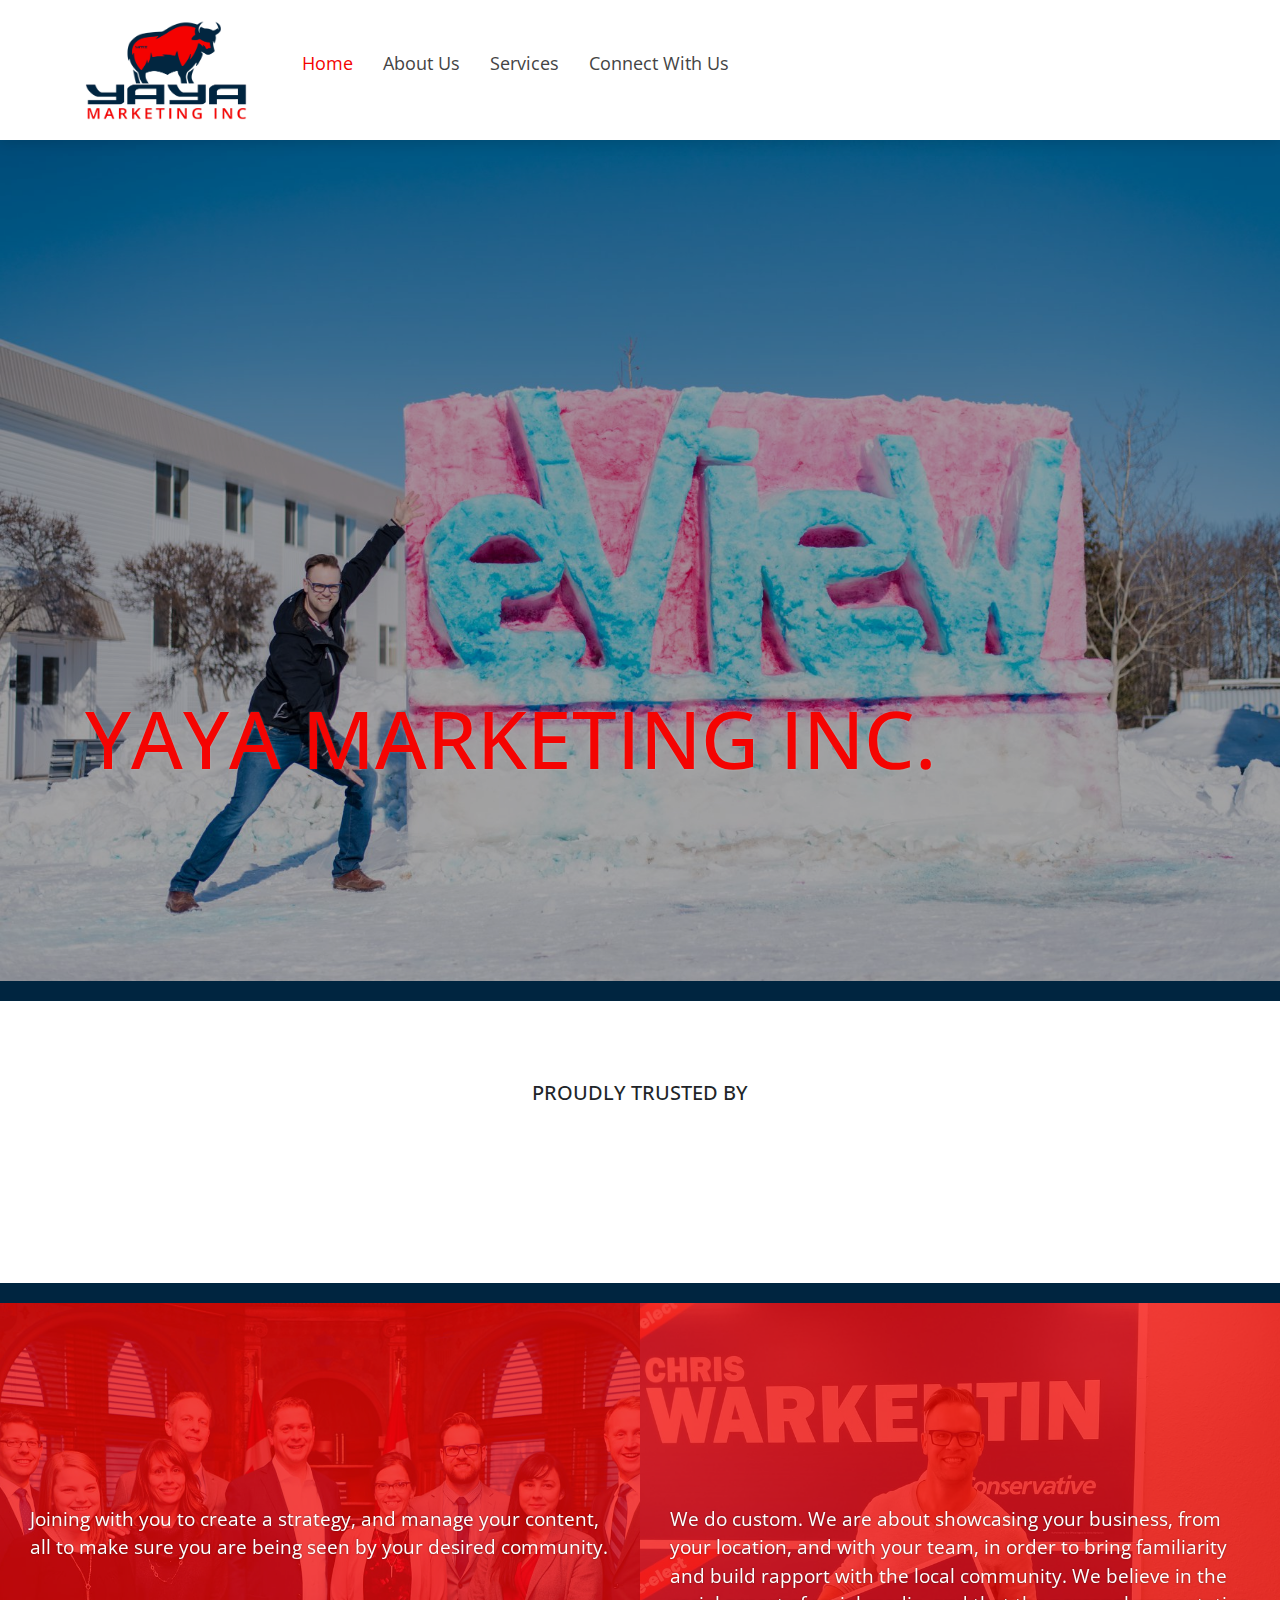
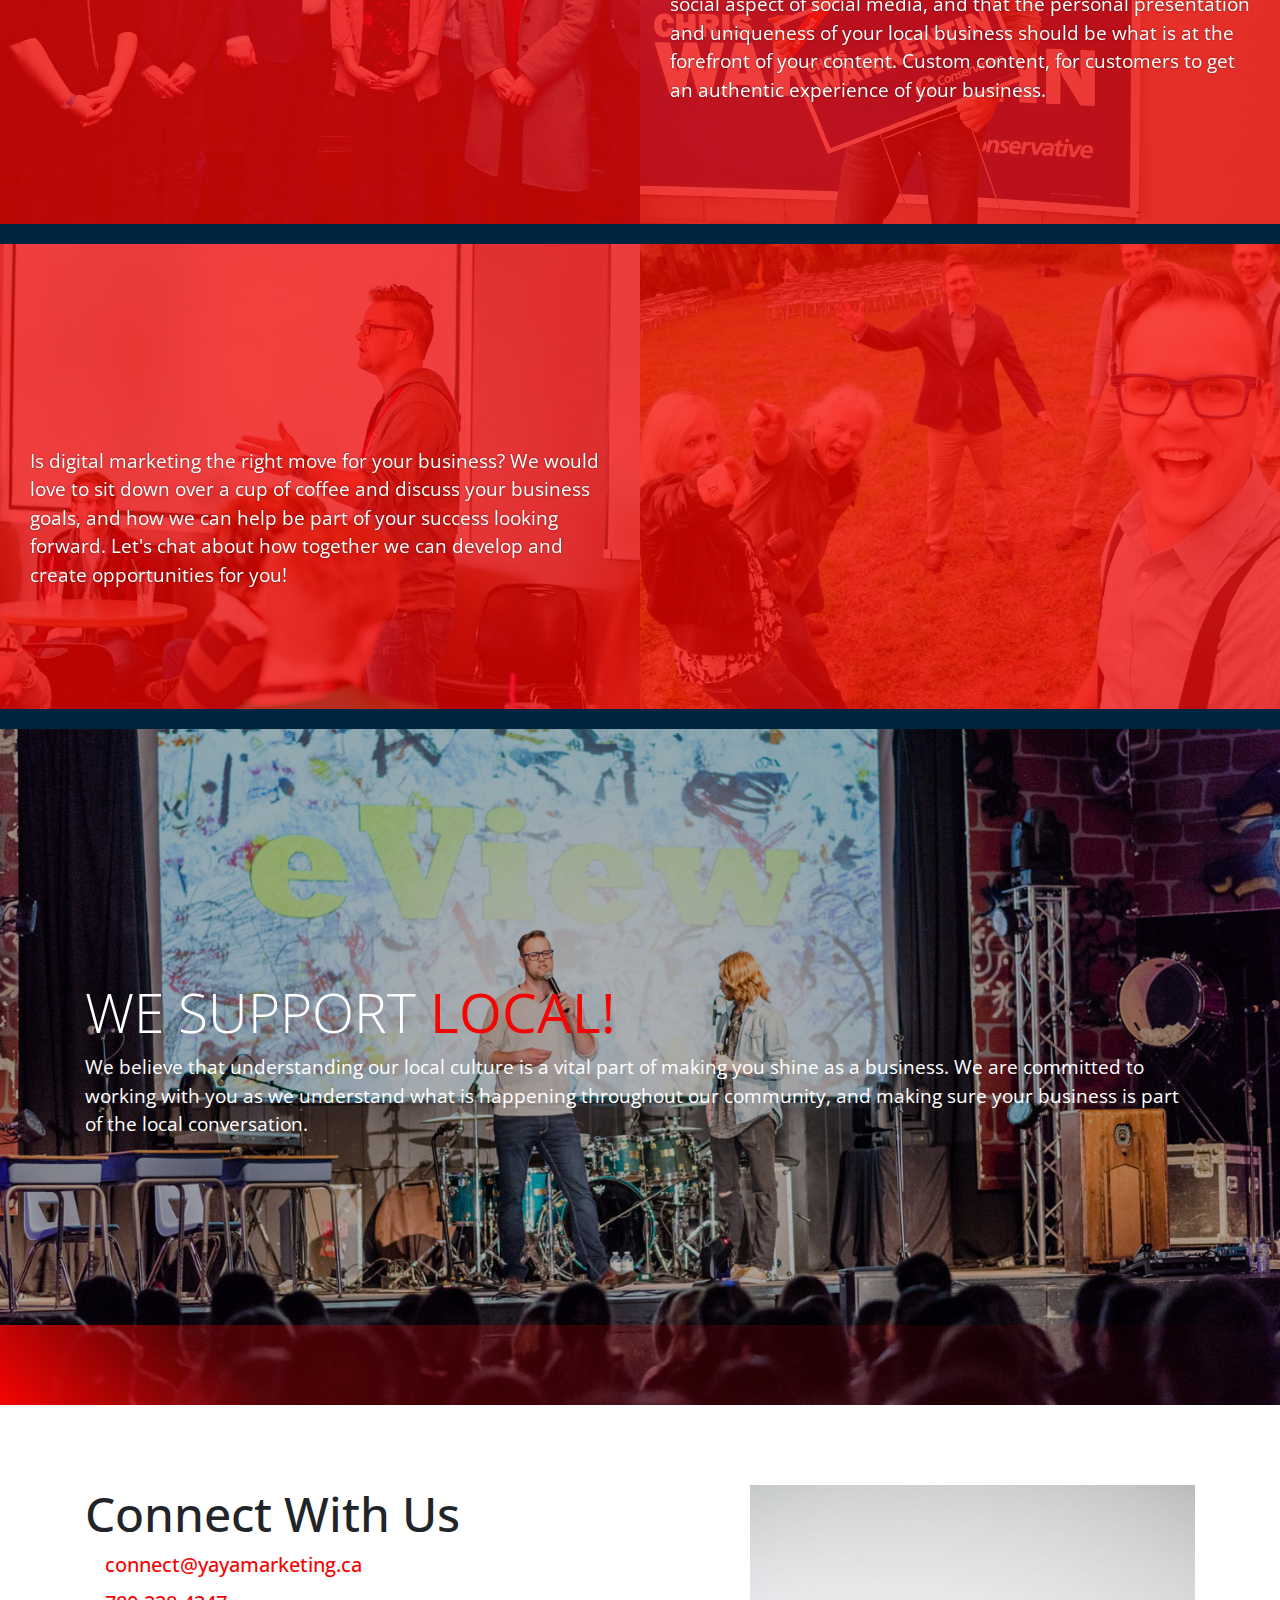
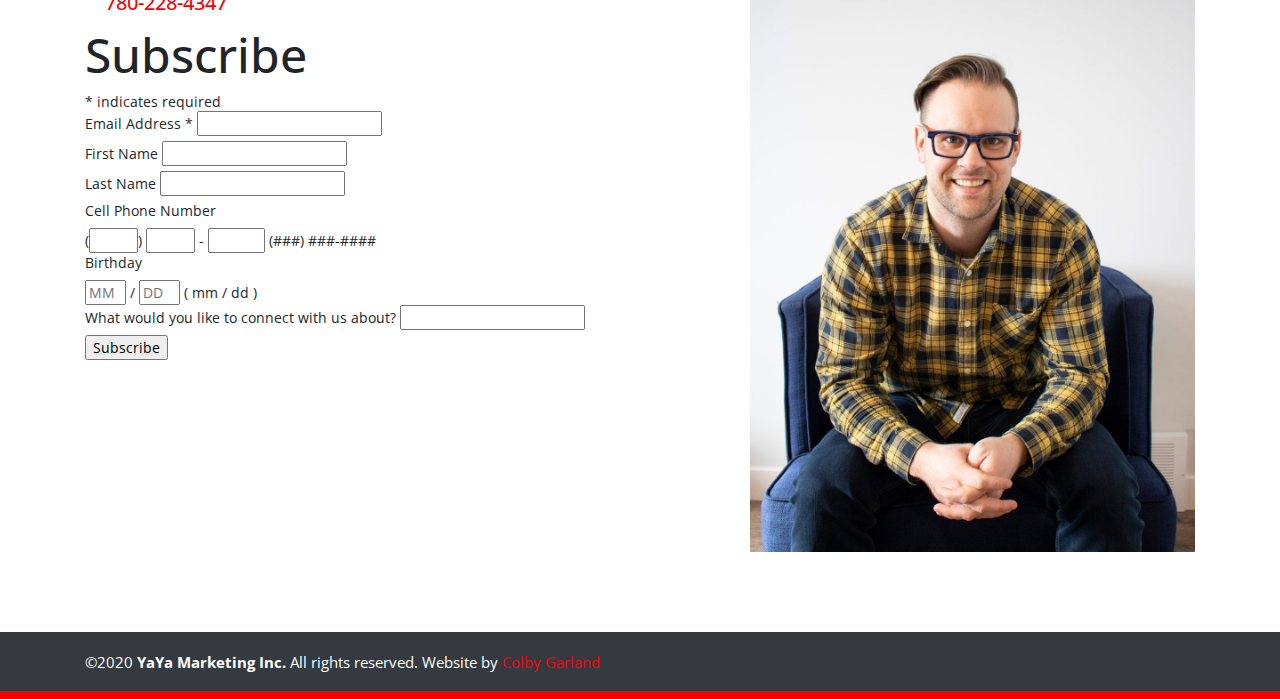
<file: index.html>
<!doctype html>

<head>

    <meta charset="utf-8">
    <meta http-equiv="X-UA-Compatible" content="IE=edge">
    <meta name="viewport" content="width=device-width, initial-scale=1">
    <meta property="og:image" content="https://yayamarketing.ca/img/social-share.jpg" />
    <title>Yaya Marketing Inc. | Grande Prairie, AB</title>

    <meta name="Description" content="Joining with you to create a strategy, and manage your content, all to make sure you are being seen by your desired community.">

    <link href="css/main.css" rel="stylesheet">
    <link href="https://fonts.googleapis.com/css2?family=Open+Sans:wght@400;600;700&display=swap" rel="stylesheet">
    <link rel="stylesheet" href="https://maxcdn.icons8.com/fonts/line-awesome/1.1/css/line-awesome-font-awesome.min.css">

    <link rel="apple-touch-icon" sizes="180x180" href="/apple-touch-icon.png">
    <link rel="icon" type="image/png" sizes="32x32" href="/favicon-32x32.png">
    <link rel="icon" type="image/png" sizes="16x16" href="/favicon-16x16.png">
    <link rel="manifest" href="/site.webmanifest">
    <link rel="mask-icon" href="/safari-pinned-tab.svg" color="#f40402">
    <meta name="msapplication-TileColor" content="#f40402">
    <meta name="theme-color" content="#f40402">

    <!-- Global site tag (gtag.js) - Google Analytics -->
    <script async src="https://www.googletagmanager.com/gtag/js?id=UA-154362251-1"></script>
    <script>
        window.dataLayer = window.dataLayer || [];
        function gtag(){dataLayer.push(arguments);}
        gtag('js', new Date());

        gtag('config', 'UA-154362251-1');
    </script>

    <!-- Facebook Pixel Code -->
    <script>
        !function(f,b,e,v,n,t,s)
        {if(f.fbq)return;n=f.fbq=function(){n.callMethod?
            n.callMethod.apply(n,arguments):n.queue.push(arguments)};
            if(!f._fbq)f._fbq=n;n.push=n;n.loaded=!0;n.version='2.0';
            n.queue=[];t=b.createElement(e);t.async=!0;
            t.src=v;s=b.getElementsByTagName(e)[0];
            s.parentNode.insertBefore(t,s)}(window,document,'script',
            'https://connect.facebook.net/en_US/fbevents.js');
        fbq('init', '671011780136982');
        fbq('track', 'PageView');
    </script>
    <noscript>
        <img height="1" width="1"
             src="https://www.facebook.com/tr?id=671011780136982&ev=PageView
&noscript=1"/>
    </noscript>
    <!-- End Facebook Pixel Code -->

</head>

<body class="home">

<header id="header">
    <div class="container">
        <a href="/" class="nav-img">
            <img class="d-none d-lg-block" src="img/ymi-logo.png" alt="YaYa Marketing Inc." />
            <img class="d-lg-none" src="img/ymi-icon.png" alt="YaYa Marketing Inc." />
            <img class="d-lg-none" src="img/ymi-words.png" alt="YaYa Marketing Inc." />
        </a>
        <div id="menuToggle">
            <input type="checkbox" id="MenuToggleCheckbox" />
            <span></span>
            <span></span>
            <span></span>
            <ul id="menu">
                <li><a href="/" class="active">Home</a></li>
                <li><a href="about">About Us</a></li>
                <li><a href="services">Services</a></li>
                <li><a href="contact">Connect With Us</a></li>
            </ul>
        </div>
    </div>
</header>

<main>

    <section class="hero" style="background-image:url(img/home-page.jpg)">
        <div class="hero__text container">
            <h1 class="hero__text__title aos-init" data-aos="fade-up">YaYa Marketing Inc.</h1>
            <h4 class="hero__text__tagline aos-init" data-aos="fade-up" data-aos-delay="150">We help businesses create and market content that matters.</h4>
        </div>
    </section>

    <div class="spacer secondary-color"></div>

    <div class="content logo-rows">
        <div class="container center mb-5">
            <h5 class="text-uppercase">Proudly Trusted By</h5>
        </div>
        <div class="container-fluid">
            <div class="row">
                <div class="col-4 col-lg mb-2 mb-lg-0 aos-init" data-aos="fade-up">
                    <img src="img/Daine-Logo-17.png" alt="Daine Montgomery Real Estate" />
                </div>
                <div class="col-4 col-lg mb-2 mb-lg-0 aos-init" data-aos="fade-up" data-aos-delay="50">
                    <img src="img/dtp-Logo-2019-01.png" alt="Disturbing the Peace" />
                </div>
                <div class="col-4 col-lg mb-2 mb-lg-0 aos-init" data-aos="fade-up" data-aos-delay="150">
                    <img src="img/financial-fundies-Transparent-logo1.png" alt="Financial Fundies" />
                </div>
                <div class="col-4 col-lg mb-2 mb-lg-0 aos-init" data-aos="fade-up" data-aos-delay="250">
                    <img src="img/NK-DYCK-logos_black.png" alt="Nolan Dyck" />
                </div>
                <div class="col-4 col-lg mb-2 mb-lg-0 aos-init" data-aos="fade-up" data-aos-delay="350">
                    <img src="img/PCCGP-Logo-Web-Standard.png" alt="PCCGP" />
                </div>
                <div class="col-4 col-lg mb-2 mb-lg-0 aos-init" data-aos="fade-up" data-aos-delay="350">
                    <img src="img/gerald-friesen.png" alt="Gerald Friesen Real Estate" />
                </div>
            </div>
        </div>
    </div>

    <div class="spacer secondary-color"></div>

    <div class="row services__home" id="services">
        <div class="col-lg-6 services__col">
            <div class="service" style="background-image:url(img/YaYaMarketing-4.jpg)">
                <h3 class="aos-init" data-aos="fade-up">Social Media Management</h3>
                <p>Joining with you to create a strategy, and manage your content, all to make sure you are being seen by your desired community. </p>
            </div>
        </div>
        <div class="col-lg-6 services__col">
            <div class="service" style="background-image:url(img/YaYaMarketing-1.jpg)">
                <h3 class="aos-init" data-aos="fade-up" data-aos-delay="150">Digital Content Creation</h3>
                <p>We do custom.  We are about showcasing your business, from your location, and with your team, in order to bring familiarity and build rapport with the local community. We believe in the social aspect of social media, and that the  personal presentation and uniqueness of your local business should be what is at the forefront of your content. Custom content, for customers to get an authentic experience of your business.
                </p>
            </div>
        </div>
        <div class="col-lg-6 services__col">
            <div class="service" style="background-image:url(img/other.jpg)">
                <h3 class="aos-init" data-aos="fade-up" data-aos-delay="200">Marketing Conversation</h3>
                <p>Is digital marketing the right move for your business?  We would love to sit down over a cup of coffee and discuss your business goals, and how we can help be part of your success looking forward. Let's chat about how together we can develop and create opportunities for you!
                </p>
            </div>
        </div>
        <div class="col-lg-6 services__col">
            <div class="service" style="background-image:url(img/YaYaMarketing-7.jpg)">
                <h3 class="aos-init" data-aos="fade-up" data-aos-delay="200">What can we do for you?</h3>
                <p></p>
            </div>
        </div>
    </div>

    <div class="border-gradient-bottom">
        <div class="photo-bg" style="background-image:url(img/YaYaMarketing-5.jpg)">
            <div class="photo-bg__textbox container">
                <h2>We Support <strong class="primary-color">Local!</strong></h2>
                <p>We believe that understanding our local culture is a vital part of making you shine as a business. We are committed to working with you as we understand what is happening throughout our community, and making sure your business is part of the local conversation.</p>
            </div>
        </div>
    </div>

    <div class="content" id="contact">
        <div class="container">
            <div class="row">
                <div class="col-md-7">
                    <h2>Connect With Us</h2>
                    <ul class="no-list-style">
                        <li><i class="fa fa-envelope"></i><a href="mailto:connect@yayamarketing.ca"> connect@yayamarketing.ca</a></li>
                        <li><i class="fa fa-phone"></i><a href="tel:780-228-4347">780-228-4347</a></li>
                    </ul>
                    <!-- Begin Mailchimp Signup Form -->
                    <link href="https://cdn-images.mailchimp.com/embedcode/classic-10_7.css" rel="stylesheet" type="text/css">
                    <div id="mc_embed_signup">
                        <form action="https://yayamarketing.us19.list-manage.com/subscribe/post?u=54f8f2960d77c0cd91b784610&amp;id=f36afb7772" method="post" id="mc-embedded-subscribe-form" name="mc-embedded-subscribe-form" class="validate" target="_blank" novalidate>
                            <div id="mc_embed_signup_scroll">
                                <h2>Subscribe</h2>
                                <div class="indicates-required"><span class="asterisk">*</span> indicates required</div>
                                <div class="mc-field-group">
                                    <label for="mce-EMAIL">Email Address  <span class="asterisk">*</span>
                                    </label>
                                    <input type="email" value="" name="EMAIL" class="required email" id="mce-EMAIL">
                                </div>
                                <div class="mc-field-group">
                                    <label for="mce-FNAME">First Name </label>
                                    <input type="text" value="" name="FNAME" class="" id="mce-FNAME">
                                </div>
                                <div class="mc-field-group">
                                    <label for="mce-LNAME">Last Name </label>
                                    <input type="text" value="" name="LNAME" class="" id="mce-LNAME">
                                </div>
                                <div class="mc-field-group size1of2">
                                    <label for="mce-CELLPHONE">Cell Phone Number </label>
                                    <div class="phonefield phonefield-us">
                                        (<span class="phonearea"><input class="phonepart " pattern="[0-9]*" id="mce-CELLPHONE-area" name="CELLPHONE[area]" maxlength="3" size="3" value="" type="text"></span>)
                                        <span class="phonedetail1"><input class="phonepart " pattern="[0-9]*" id="mce-CELLPHONE-detail1" name="CELLPHONE[detail1]" maxlength="3" size="3" value="" type="text"></span> -
                                        <span class="phonedetail2"><input class="phonepart " pattern="[0-9]*" id="mce-CELLPHONE-detail2" name="CELLPHONE[detail2]" maxlength="4" size="4" value="" type="text"></span>
                                        <span class="small-meta nowrap">(###) ###-####</span>
                                    </div>
                                </div><div class="mc-field-group size1of2">
                                <label for="mce-BIRTHDAY-month">Birthday </label>
                                <div class="datefield">
                                    <span class="subfield monthfield"><input class="birthday " type="text" pattern="[0-9]*" value="" placeholder="MM" size="2" maxlength="2" name="BIRTHDAY[month]" id="mce-BIRTHDAY-month"></span> /
                                    <span class="subfield dayfield"><input class="birthday " type="text" pattern="[0-9]*" value="" placeholder="DD" size="2" maxlength="2" name="BIRTHDAY[day]" id="mce-BIRTHDAY-day"></span>
                                    <span class="small-meta nowrap">( mm / dd )</span>
                                </div>
                            </div><div class="mc-field-group size1of2">
                                <label for="mce-MMERGE6">What would you like to connect with us about? </label>
                                <input type="number" name="MMERGE6" class="" value="" id="mce-MMERGE6">
                            </div>
                                <div id="mce-responses" class="clear">
                                    <div class="response" id="mce-error-response" style="display:none"></div>
                                    <div class="response" id="mce-success-response" style="display:none"></div>
                                </div>    <!-- real people should not fill this in and expect good things - do not remove this or risk form bot signups-->
                                <div style="position: absolute; left: -5000px;" aria-hidden="true"><input type="text" name="b_54f8f2960d77c0cd91b784610_f36afb7772" tabindex="-1" value=""></div>
                                <div class="clear"><input type="submit" value="Subscribe" name="subscribe" id="mc-embedded-subscribe" class="button"></div>
                            </div>
                        </form>
                    </div>
                    <script type='text/javascript' src='https://s3.amazonaws.com/downloads.mailchimp.com/js/mc-validate.js'></script><script type='text/javascript'>(function($) {window.fnames = new Array(); window.ftypes = new Array();fnames[0]='EMAIL';ftypes[0]='email';fnames[1]='FNAME';ftypes[1]='text';fnames[2]='LNAME';ftypes[2]='text';fnames[3]='ADDRESS';ftypes[3]='address';fnames[4]='CELLPHONE';ftypes[4]='phone';fnames[5]='BIRTHDAY';ftypes[5]='birthday';fnames[6]='MMERGE6';ftypes[6]='number';}(jQuery));var $mcj = jQuery.noConflict(true);</script>
                    <!--End mc_embed_signup-->
                </div>
                <div class="col-md-5">
                    <img src="img/YaYaMarketing-11.jpg" alt="YaYa Marketing" />
                </div>
            </div>
        </div>
    </div>

</main>

<footer>
    <div class="container">
        <p><small>&copy;2020 <strong>YaYa Marketing Inc.</strong> All rights reserved. <br class="d-md-none" />Website by <a href="https://colbygarland.ca/?utm_source=website&utm_medium=site&utm_campaign=yaya" target="_blank">Colby Garland</a></small></p>
    </div>
</footer>

<script src="js/aos.js"></script>
<script src="js/fade-in.js"></script>

</body>
</file>
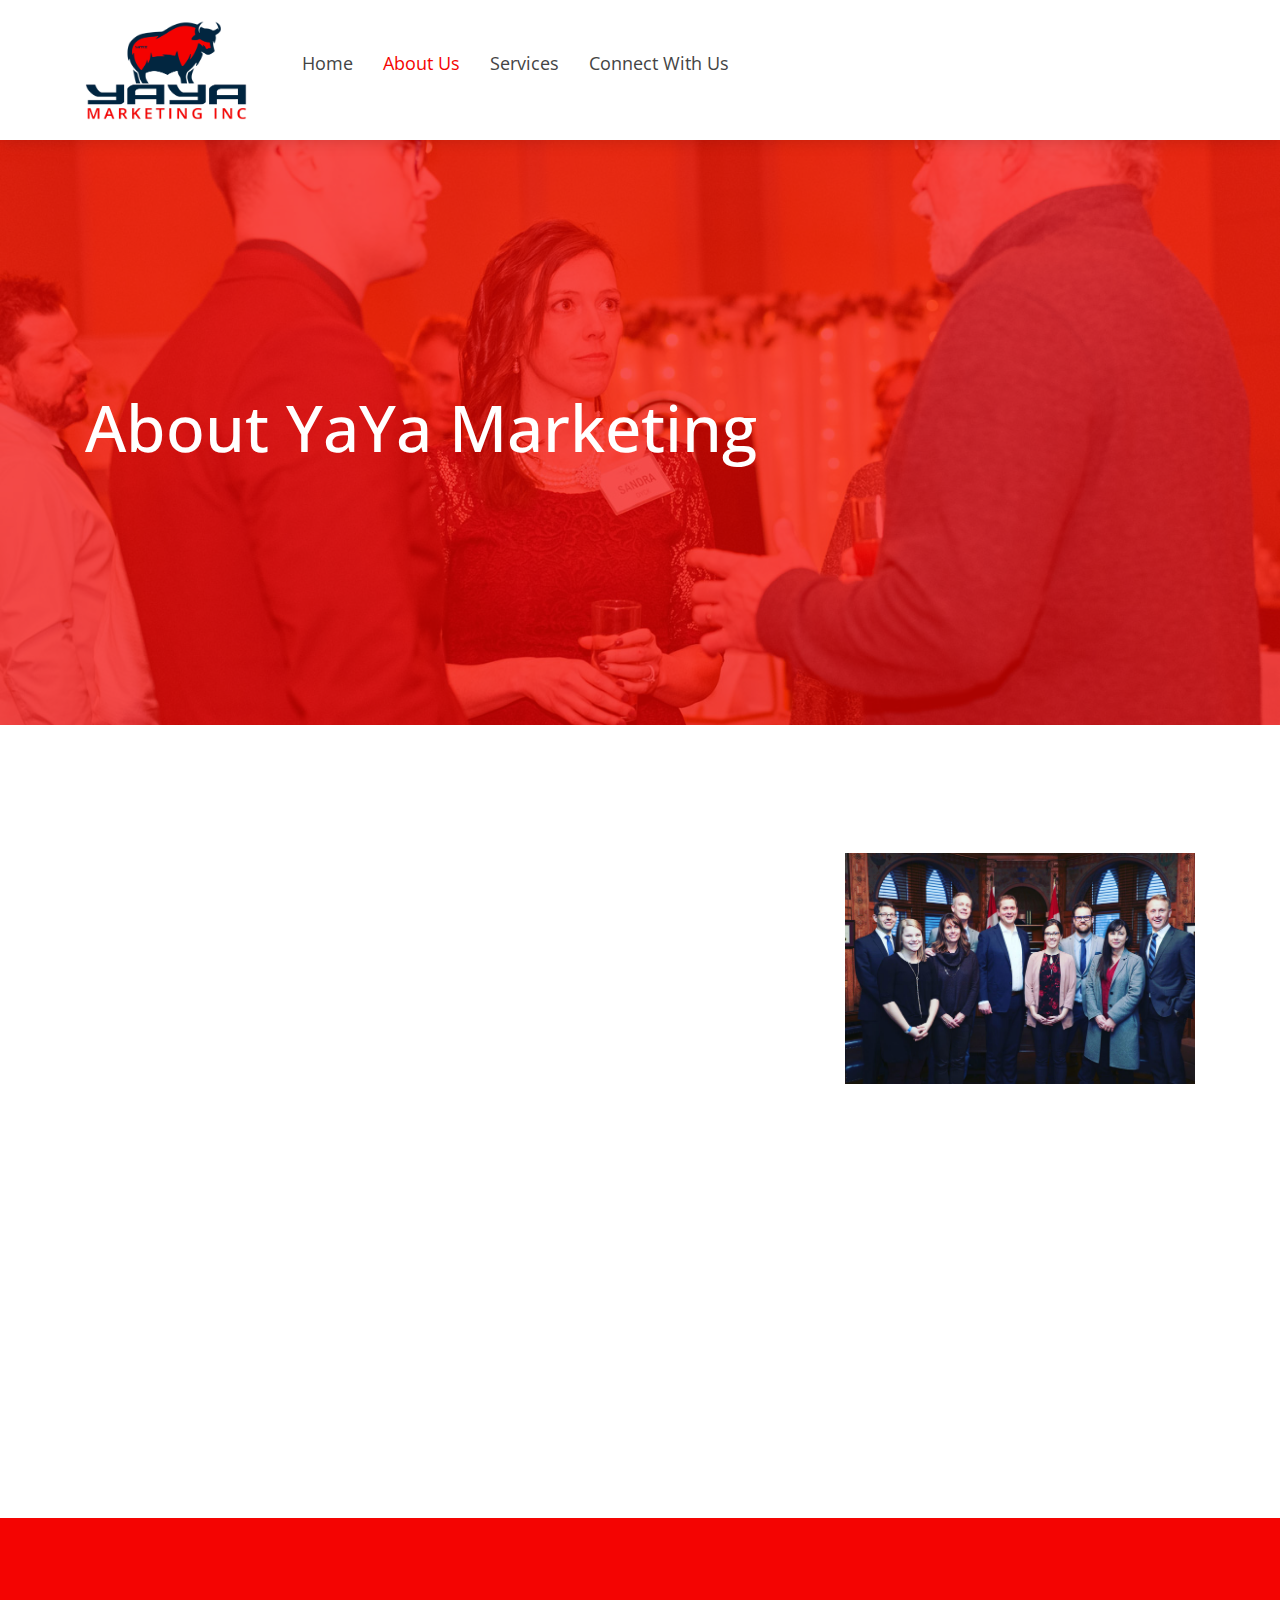
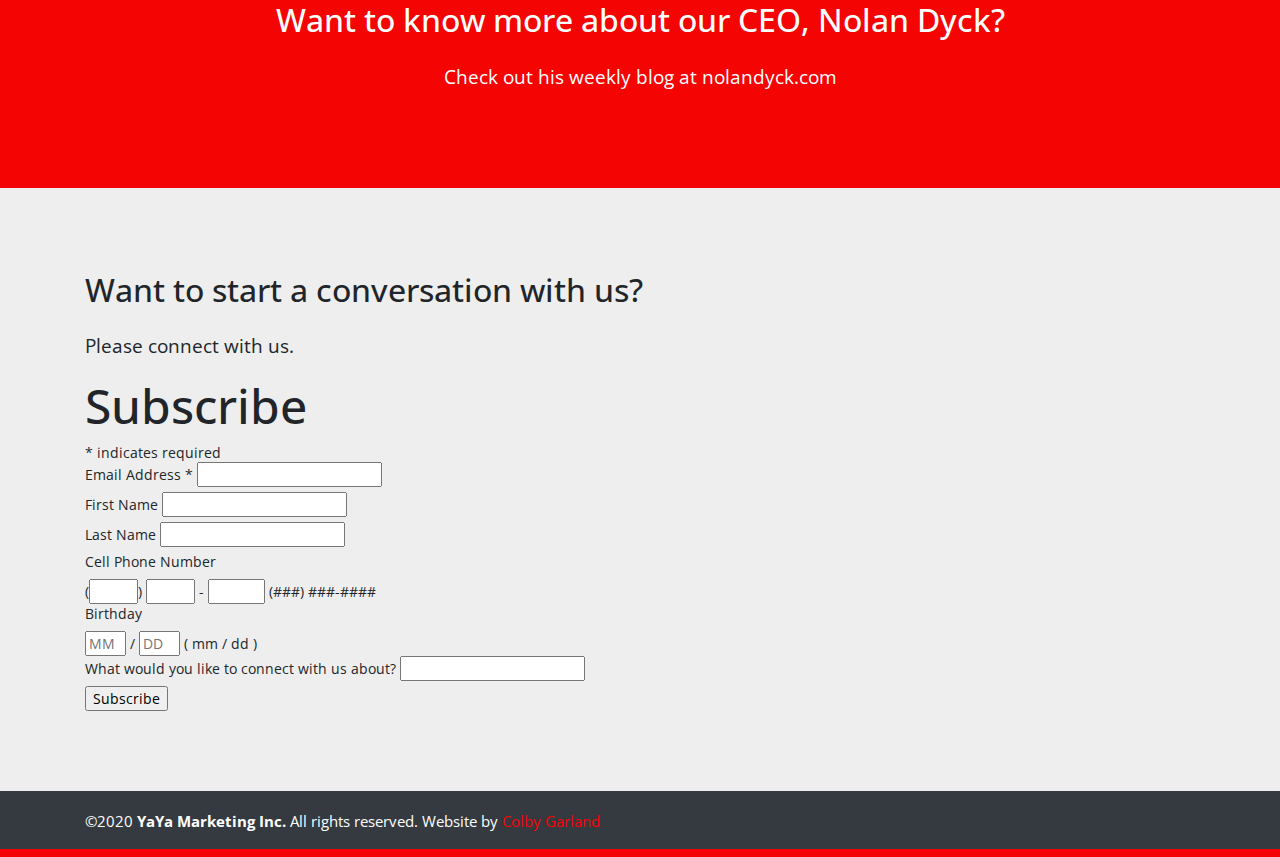
<file: about.html>
<!doctype html>

<head>

    <meta charset="utf-8">
    <meta http-equiv="X-UA-Compatible" content="IE=edge">
    <meta name="viewport" content="width=device-width, initial-scale=1">
    <meta property="og:image" content="https://yayamarketing.ca/img/social-share.jpg" />
    <title>About - Yaya Marketing Inc. | Grande Prairie, AB</title>

    <meta name="Description" content="Joining with you to create a strategy, and manage your content, all to make sure you are being seen by your desired community.">

    <link href="css/main.css" rel="stylesheet">
    <link href="https://fonts.googleapis.com/css2?family=Open+Sans:wght@400;600;700&display=swap" rel="stylesheet">
    <link rel="stylesheet" href="https://maxcdn.icons8.com/fonts/line-awesome/1.1/css/line-awesome-font-awesome.min.css">

    <link rel="apple-touch-icon" sizes="180x180" href="/apple-touch-icon.png">
    <link rel="icon" type="image/png" sizes="32x32" href="/favicon-32x32.png">
    <link rel="icon" type="image/png" sizes="16x16" href="/favicon-16x16.png">
    <link rel="manifest" href="/site.webmanifest">
    <link rel="mask-icon" href="/safari-pinned-tab.svg" color="#f40402">
    <meta name="msapplication-TileColor" content="#f40402">
    <meta name="theme-color" content="#f40402">

    <style type="text/css">
        #mc_embed_signup{clear:left; font:14px "Open Sans",sans-serif; }
    </style>

    <!-- Global site tag (gtag.js) - Google Analytics -->
    <script async src="https://www.googletagmanager.com/gtag/js?id=UA-154362251-1"></script>
    <script>
        window.dataLayer = window.dataLayer || [];
        function gtag(){dataLayer.push(arguments);}
        gtag('js', new Date());

        gtag('config', 'UA-154362251-1');
    </script>

    <!-- Facebook Pixel Code -->
    <script>
        !function(f,b,e,v,n,t,s)
        {if(f.fbq)return;n=f.fbq=function(){n.callMethod?
            n.callMethod.apply(n,arguments):n.queue.push(arguments)};
            if(!f._fbq)f._fbq=n;n.push=n;n.loaded=!0;n.version='2.0';
            n.queue=[];t=b.createElement(e);t.async=!0;
            t.src=v;s=b.getElementsByTagName(e)[0];
            s.parentNode.insertBefore(t,s)}(window,document,'script',
            'https://connect.facebook.net/en_US/fbevents.js');
        fbq('init', '671011780136982');
        fbq('track', 'PageView');
    </script>
    <noscript>
        <img height="1" width="1"
             src="https://www.facebook.com/tr?id=671011780136982&ev=PageView
&noscript=1"/>
    </noscript>
    <!-- End Facebook Pixel Code -->

</head>

<body class="home">

<header id="header">
    <div class="container">
        <a href="/" class="nav-img">
            <img class="d-none d-lg-block" src="img/ymi-logo.png" alt="YaYa Marketing Inc." />
            <img class="d-lg-none" src="img/ymi-icon.png" alt="YaYa Marketing Inc." />
            <img class="d-lg-none" src="img/ymi-words.png" alt="YaYa Marketing Inc." />
        </a>
        <div id="menuToggle">
            <input type="checkbox" id="MenuToggleCheckbox" />
            <span></span>
            <span></span>
            <span></span>
            <ul id="menu">
                <li><a href="/">Home</a></li>
                <li><a href="about" class="active">About Us</a></li>
                <li><a href="services">Services</a></li>
                <li><a href="contact">Connect With Us</a></li>
            </ul>
        </div>
    </div>
</header>

<main>

    <div class="content photo-bg primary-overlay about-page" style="background-image:url(img/YaYaMarketing-10.jpg)">
        <div class="container">
            <h1 class="text-white">About YaYa Marketing</h1>
        </div>
    </div>

    <div class="content">
        <div class="container">
            <div class="row">
                <div class="col-lg-8">
                    <h2 class="text-uppercase primary-color">
                        <span class="aos-init" data-aos="fade">People.</span>
                        <span class="aos-init" data-aos="fade" data-aos-delay="200">Focused.</span>
                    </h2>
                    <div class="aos-init" data-aos="fade-up">
                        <p>We are passionate about people.</p>
                        <p>People build businesses, products, experiences, and stories. It is the individual person who sees our products, and when they get involved, the magic happens. Purchase are made, fundraisers are successful, and each experience builds trust in our businesses, and we are about building this trust alongside you.</p>
                        <p>For us, social media is about connecting individual people to you. It is personal, not just a data sheet, as it is individuals who are using Social Media. We focus on the people.</p>
                        <p>We are built up of small business owners, entrepreneurs, and strategic thinkers, and as such we understand the stresses, challenges, and needs of running a business.</p>
                        <p>We are proud to be a Canadian company. Locally sourced content, for local businesses.</p>
                        <p>Want to start a conversation with us?  Please connect with us.</p>
                        <p>Want to learn more about our CEO Nolan Dyck? Check out his weekly blog, <a target="_blank" href="https://nolandyck.com/blog/">nolandyck.com/blog</a></p>
                    </div>
                </div>
                <div class="col-lg-4">
                    <img class="mt-lg-5" src="img/YaYaMarketing-4.jpg" alt="YaYa Marketing" />
                </div>
            </div>
        </div>
    </div>

    <div class="content primary-bg">
        <div class="container">
            <div class="row">
                <div class="col-sm-12 text-center">
                    <h3>Want to know more about our CEO, Nolan Dyck?</h3>
                    <p>Check out his weekly blog at <a href="https://nolandyck.com/blog/" target="_blank">nolandyck.com</a></p>
                </div>
            </div>
        </div>
    </div>

    <div class="content grey-bg">
        <div class="container">
            <div class="row">
                <div class="col-sm-12">
                    <h3>Want to start a conversation with us?</h3>
                    <p>Please connect with us.</p>
                    <!-- Begin Mailchimp Signup Form -->
                    <link href="https://cdn-images.mailchimp.com/embedcode/classic-10_7.css" rel="stylesheet" type="text/css">
                    <div id="mc_embed_signup">
                        <form action="https://yayamarketing.us19.list-manage.com/subscribe/post?u=54f8f2960d77c0cd91b784610&amp;id=f36afb7772" method="post" id="mc-embedded-subscribe-form" name="mc-embedded-subscribe-form" class="validate" target="_blank" novalidate>
                            <div id="mc_embed_signup_scroll">
                                <h2>Subscribe</h2>
                                <div class="indicates-required"><span class="asterisk">*</span> indicates required</div>
                                <div class="mc-field-group">
                                    <label for="mce-EMAIL">Email Address  <span class="asterisk">*</span>
                                    </label>
                                    <input type="email" value="" name="EMAIL" class="required email" id="mce-EMAIL">
                                </div>
                                <div class="mc-field-group">
                                    <label for="mce-FNAME">First Name </label>
                                    <input type="text" value="" name="FNAME" class="" id="mce-FNAME">
                                </div>
                                <div class="mc-field-group">
                                    <label for="mce-LNAME">Last Name </label>
                                    <input type="text" value="" name="LNAME" class="" id="mce-LNAME">
                                </div>
                                <div class="mc-field-group size1of2">
                                    <label for="mce-CELLPHONE">Cell Phone Number </label>
                                    <div class="phonefield phonefield-us">
                                        (<span class="phonearea"><input class="phonepart " pattern="[0-9]*" id="mce-CELLPHONE-area" name="CELLPHONE[area]" maxlength="3" size="3" value="" type="text"></span>)
                                        <span class="phonedetail1"><input class="phonepart " pattern="[0-9]*" id="mce-CELLPHONE-detail1" name="CELLPHONE[detail1]" maxlength="3" size="3" value="" type="text"></span> -
                                        <span class="phonedetail2"><input class="phonepart " pattern="[0-9]*" id="mce-CELLPHONE-detail2" name="CELLPHONE[detail2]" maxlength="4" size="4" value="" type="text"></span>
                                        <span class="small-meta nowrap">(###) ###-####</span>
                                    </div>
                                </div><div class="mc-field-group size1of2">
                                <label for="mce-BIRTHDAY-month">Birthday </label>
                                <div class="datefield">
                                    <span class="subfield monthfield"><input class="birthday " type="text" pattern="[0-9]*" value="" placeholder="MM" size="2" maxlength="2" name="BIRTHDAY[month]" id="mce-BIRTHDAY-month"></span> /
                                    <span class="subfield dayfield"><input class="birthday " type="text" pattern="[0-9]*" value="" placeholder="DD" size="2" maxlength="2" name="BIRTHDAY[day]" id="mce-BIRTHDAY-day"></span>
                                    <span class="small-meta nowrap">( mm / dd )</span>
                                </div>
                            </div><div class="mc-field-group size1of2">
                                <label for="mce-MMERGE6">What would you like to connect with us about? </label>
                                <input type="number" name="MMERGE6" class="" value="" id="mce-MMERGE6">
                            </div>
                                <div id="mce-responses" class="clear">
                                    <div class="response" id="mce-error-response" style="display:none"></div>
                                    <div class="response" id="mce-success-response" style="display:none"></div>
                                </div>    <!-- real people should not fill this in and expect good things - do not remove this or risk form bot signups-->
                                <div style="position: absolute; left: -5000px;" aria-hidden="true"><input type="text" name="b_54f8f2960d77c0cd91b784610_f36afb7772" tabindex="-1" value=""></div>
                                <div class="clear"><input type="submit" value="Subscribe" name="subscribe" id="mc-embedded-subscribe" class="button"></div>
                            </div>
                        </form>
                    </div>
                    <script type='text/javascript' src='https://s3.amazonaws.com/downloads.mailchimp.com/js/mc-validate.js'></script><script type='text/javascript'>(function($) {window.fnames = new Array(); window.ftypes = new Array();fnames[0]='EMAIL';ftypes[0]='email';fnames[1]='FNAME';ftypes[1]='text';fnames[2]='LNAME';ftypes[2]='text';fnames[3]='ADDRESS';ftypes[3]='address';fnames[4]='CELLPHONE';ftypes[4]='phone';fnames[5]='BIRTHDAY';ftypes[5]='birthday';fnames[6]='MMERGE6';ftypes[6]='number';}(jQuery));var $mcj = jQuery.noConflict(true);</script>
                    <!--End mc_embed_signup-->
                </div>
            </div>
        </div>
    </div>

</main>

<footer>
    <div class="container">
        <p><small>&copy;2020 <strong>YaYa Marketing Inc.</strong> All rights reserved. <br class="d-md-none" />Website by <a href="https://colbygarland.ca/?utm_source=website&utm_medium=site&utm_campaign=yaya" target="_blank">Colby Garland</a></small></p>
    </div>
</footer>

<script src="js/aos.js"></script>
<script src="js/fade-in.js"></script>

</body>
</file>
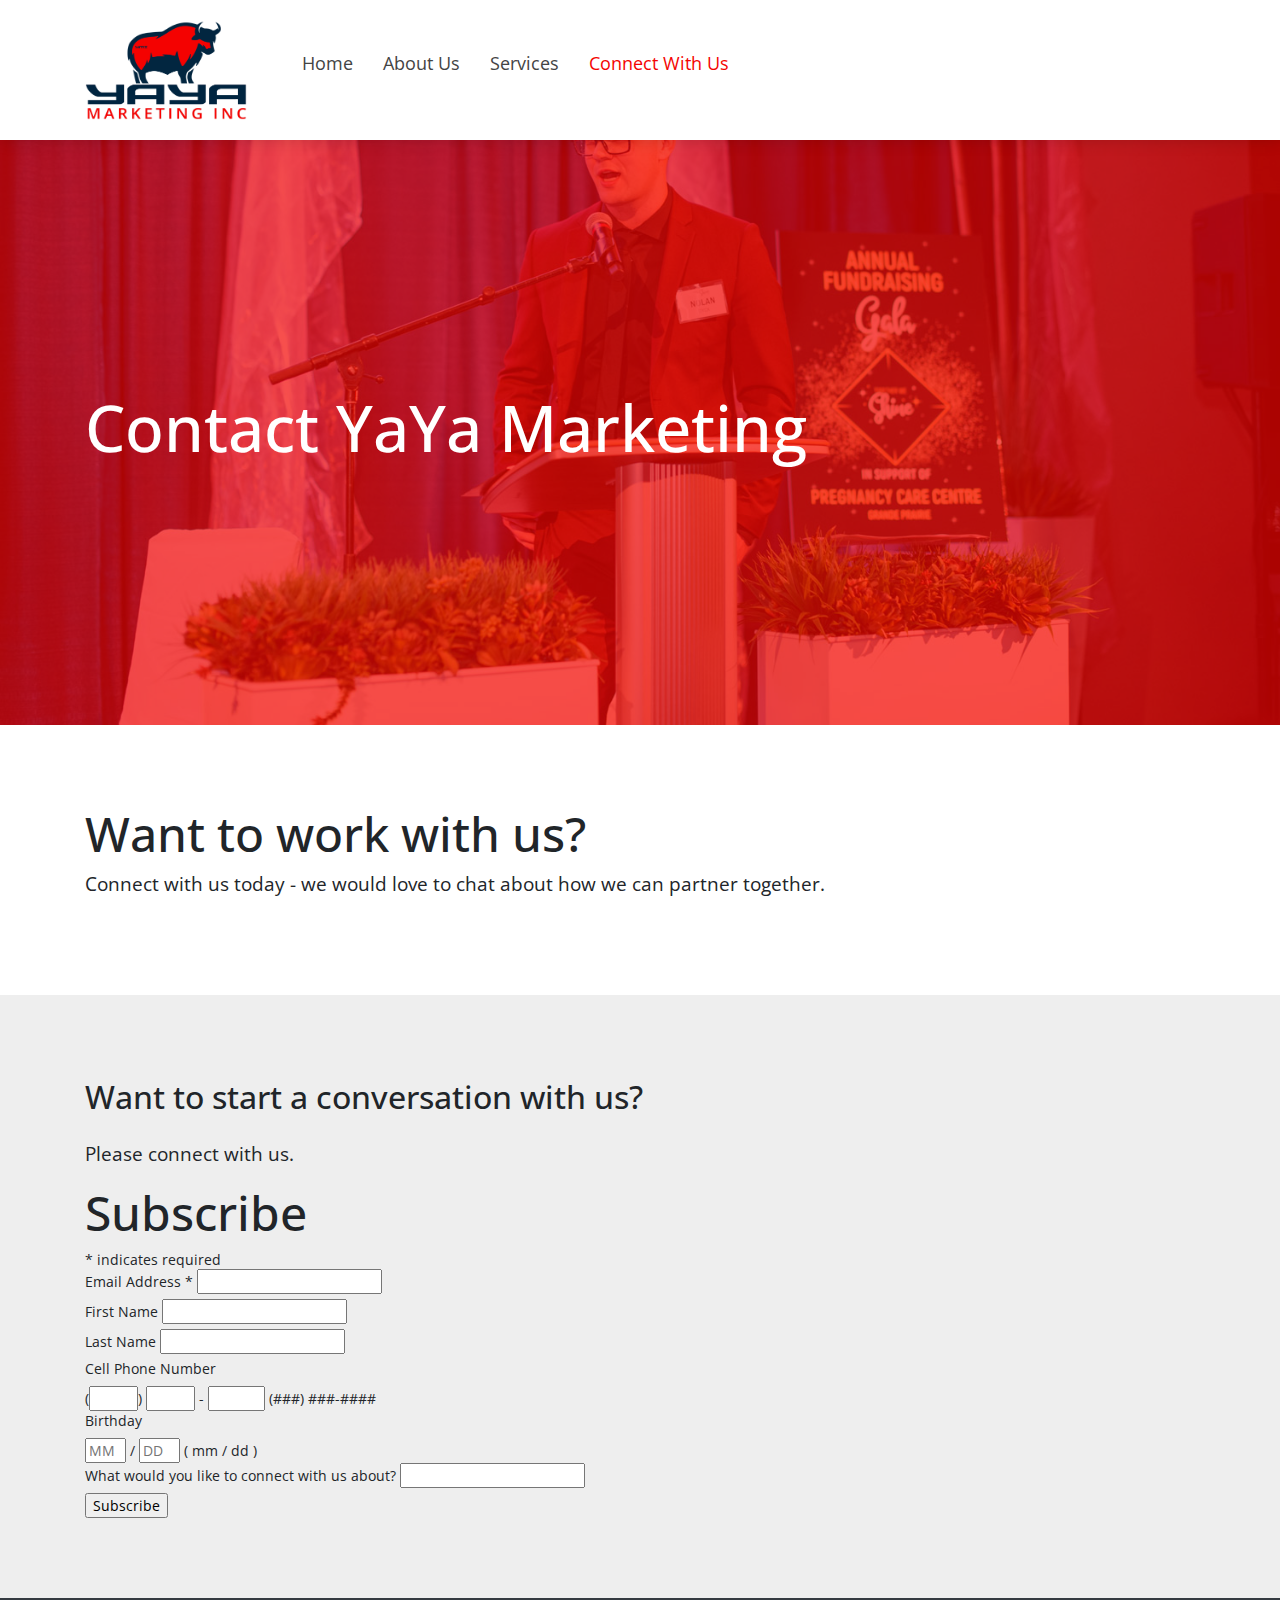
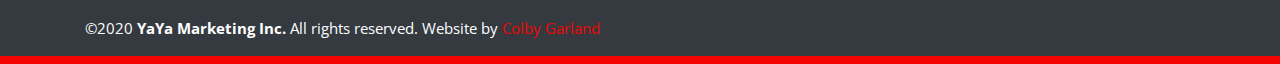
<file: contact.html>
<!doctype html>

<head>

    <meta charset="utf-8">
    <meta http-equiv="X-UA-Compatible" content="IE=edge">
    <meta name="viewport" content="width=device-width, initial-scale=1">
    <meta property="og:image" content="https://yayamarketing.ca/img/social-share.jpg" />
    <title>Contact Us - Yaya Marketing Inc. | Grande Prairie, AB</title>

    <meta name="Description" content="Joining with you to create a strategy, and manage your content, all to make sure you are being seen by your desired community.">

    <link href="css/main.css" rel="stylesheet">
    <link href="https://fonts.googleapis.com/css2?family=Open+Sans:wght@400;600;700&display=swap" rel="stylesheet">
    <link rel="stylesheet" href="https://maxcdn.icons8.com/fonts/line-awesome/1.1/css/line-awesome-font-awesome.min.css">

    <link rel="apple-touch-icon" sizes="180x180" href="/apple-touch-icon.png">
    <link rel="icon" type="image/png" sizes="32x32" href="/favicon-32x32.png">
    <link rel="icon" type="image/png" sizes="16x16" href="/favicon-16x16.png">
    <link rel="manifest" href="/site.webmanifest">
    <link rel="mask-icon" href="/safari-pinned-tab.svg" color="#f40402">
    <meta name="msapplication-TileColor" content="#f40402">
    <meta name="theme-color" content="#f40402">

    <style type="text/css">
        #mc_embed_signup{clear:left; font:14px "Open Sans",sans-serif; }
    </style>

    <!-- Global site tag (gtag.js) - Google Analytics -->
    <script async src="https://www.googletagmanager.com/gtag/js?id=UA-154362251-1"></script>
    <script>
        window.dataLayer = window.dataLayer || [];
        function gtag(){dataLayer.push(arguments);}
        gtag('js', new Date());

        gtag('config', 'UA-154362251-1');
    </script>

    <!-- Facebook Pixel Code -->
    <script>
        !function(f,b,e,v,n,t,s)
        {if(f.fbq)return;n=f.fbq=function(){n.callMethod?
            n.callMethod.apply(n,arguments):n.queue.push(arguments)};
            if(!f._fbq)f._fbq=n;n.push=n;n.loaded=!0;n.version='2.0';
            n.queue=[];t=b.createElement(e);t.async=!0;
            t.src=v;s=b.getElementsByTagName(e)[0];
            s.parentNode.insertBefore(t,s)}(window,document,'script',
            'https://connect.facebook.net/en_US/fbevents.js');
        fbq('init', '671011780136982');
        fbq('track', 'PageView');
    </script>
    <noscript>
        <img height="1" width="1"
             src="https://www.facebook.com/tr?id=671011780136982&ev=PageView
&noscript=1"/>
    </noscript>
    <!-- End Facebook Pixel Code -->

</head>

<body class="home">

<header id="header">
    <div class="container">
        <a href="/" class="nav-img">
            <img class="d-none d-lg-block" src="img/ymi-logo.png" alt="YaYa Marketing Inc." />
            <img class="d-lg-none" src="img/ymi-icon.png" alt="YaYa Marketing Inc." />
            <img class="d-lg-none" src="img/ymi-words.png" alt="YaYa Marketing Inc." />
        </a>
        <div id="menuToggle">
            <input type="checkbox" id="MenuToggleCheckbox" />
            <span></span>
            <span></span>
            <span></span>
            <ul id="menu">
                <li><a href="/">Home</a></li>
                <li><a href="about">About Us</a></li>
                <li><a href="services">Services</a></li>
                <li><a href="contact" class="active">Connect With Us</a></li>
            </ul>
        </div>
    </div>
</header>

<main>

    <div class="content photo-bg primary-overlay contact-page" style="background-image:url(img/YaYaMarketing-9.jpg)">
        <div class="container">
            <h1 class="text-white">Contact YaYa Marketing</h1>
        </div>
    </div>

    <div class="content">
        <div class="container">
            <div class="row">
                <div class="col-sm-12">
                    <h2>Want to work with us?</h2>
                    <p>Connect with us today - we would love to chat about how we can partner together.</p>
                </div>
            </div>
        </div>
    </div>

    <div class="content grey-bg">
        <div class="container">
            <div class="row">
                <div class="col-sm-12">
                    <h3>Want to start a conversation with us?</h3>
                    <p>Please connect with us.</p>
                    <!-- Begin Mailchimp Signup Form -->
                    <link href="https://cdn-images.mailchimp.com/embedcode/classic-10_7.css" rel="stylesheet" type="text/css">
                    <div id="mc_embed_signup">
                        <form action="https://yayamarketing.us19.list-manage.com/subscribe/post?u=54f8f2960d77c0cd91b784610&amp;id=f36afb7772" method="post" id="mc-embedded-subscribe-form" name="mc-embedded-subscribe-form" class="validate" target="_blank" novalidate>
                            <div id="mc_embed_signup_scroll">
                                <h2>Subscribe</h2>
                                <div class="indicates-required"><span class="asterisk">*</span> indicates required</div>
                                <div class="mc-field-group">
                                    <label for="mce-EMAIL">Email Address  <span class="asterisk">*</span>
                                    </label>
                                    <input type="email" value="" name="EMAIL" class="required email" id="mce-EMAIL">
                                </div>
                                <div class="mc-field-group">
                                    <label for="mce-FNAME">First Name </label>
                                    <input type="text" value="" name="FNAME" class="" id="mce-FNAME">
                                </div>
                                <div class="mc-field-group">
                                    <label for="mce-LNAME">Last Name </label>
                                    <input type="text" value="" name="LNAME" class="" id="mce-LNAME">
                                </div>
                                <div class="mc-field-group size1of2">
                                    <label for="mce-CELLPHONE">Cell Phone Number </label>
                                    <div class="phonefield phonefield-us">
                                        (<span class="phonearea"><input class="phonepart " pattern="[0-9]*" id="mce-CELLPHONE-area" name="CELLPHONE[area]" maxlength="3" size="3" value="" type="text"></span>)
                                        <span class="phonedetail1"><input class="phonepart " pattern="[0-9]*" id="mce-CELLPHONE-detail1" name="CELLPHONE[detail1]" maxlength="3" size="3" value="" type="text"></span> -
                                        <span class="phonedetail2"><input class="phonepart " pattern="[0-9]*" id="mce-CELLPHONE-detail2" name="CELLPHONE[detail2]" maxlength="4" size="4" value="" type="text"></span>
                                        <span class="small-meta nowrap">(###) ###-####</span>
                                    </div>
                                </div><div class="mc-field-group size1of2">
                                <label for="mce-BIRTHDAY-month">Birthday </label>
                                <div class="datefield">
                                    <span class="subfield monthfield"><input class="birthday " type="text" pattern="[0-9]*" value="" placeholder="MM" size="2" maxlength="2" name="BIRTHDAY[month]" id="mce-BIRTHDAY-month"></span> /
                                    <span class="subfield dayfield"><input class="birthday " type="text" pattern="[0-9]*" value="" placeholder="DD" size="2" maxlength="2" name="BIRTHDAY[day]" id="mce-BIRTHDAY-day"></span>
                                    <span class="small-meta nowrap">( mm / dd )</span>
                                </div>
                            </div><div class="mc-field-group size1of2">
                                <label for="mce-MMERGE6">What would you like to connect with us about? </label>
                                <input type="number" name="MMERGE6" class="" value="" id="mce-MMERGE6">
                            </div>
                                <div id="mce-responses" class="clear">
                                    <div class="response" id="mce-error-response" style="display:none"></div>
                                    <div class="response" id="mce-success-response" style="display:none"></div>
                                </div>    <!-- real people should not fill this in and expect good things - do not remove this or risk form bot signups-->
                                <div style="position: absolute; left: -5000px;" aria-hidden="true"><input type="text" name="b_54f8f2960d77c0cd91b784610_f36afb7772" tabindex="-1" value=""></div>
                                <div class="clear"><input type="submit" value="Subscribe" name="subscribe" id="mc-embedded-subscribe" class="button"></div>
                            </div>
                        </form>
                    </div>
                    <script type='text/javascript' src='https://s3.amazonaws.com/downloads.mailchimp.com/js/mc-validate.js'></script><script type='text/javascript'>(function($) {window.fnames = new Array(); window.ftypes = new Array();fnames[0]='EMAIL';ftypes[0]='email';fnames[1]='FNAME';ftypes[1]='text';fnames[2]='LNAME';ftypes[2]='text';fnames[3]='ADDRESS';ftypes[3]='address';fnames[4]='CELLPHONE';ftypes[4]='phone';fnames[5]='BIRTHDAY';ftypes[5]='birthday';fnames[6]='MMERGE6';ftypes[6]='number';}(jQuery));var $mcj = jQuery.noConflict(true);</script>
                    <!--End mc_embed_signup-->
                </div>
            </div>
        </div>
    </div>

</main>

<footer>
    <div class="container">
        <p><small>&copy;2020 <strong>YaYa Marketing Inc.</strong> All rights reserved. <br class="d-md-none" />Website by <a href="https://colbygarland.ca/?utm_source=website&utm_medium=site&utm_campaign=yaya" target="_blank">Colby Garland</a></small></p>
    </div>
</footer>

<script src="js/aos.js"></script>
<script src="js/fade-in.js"></script>

</body>
</file>
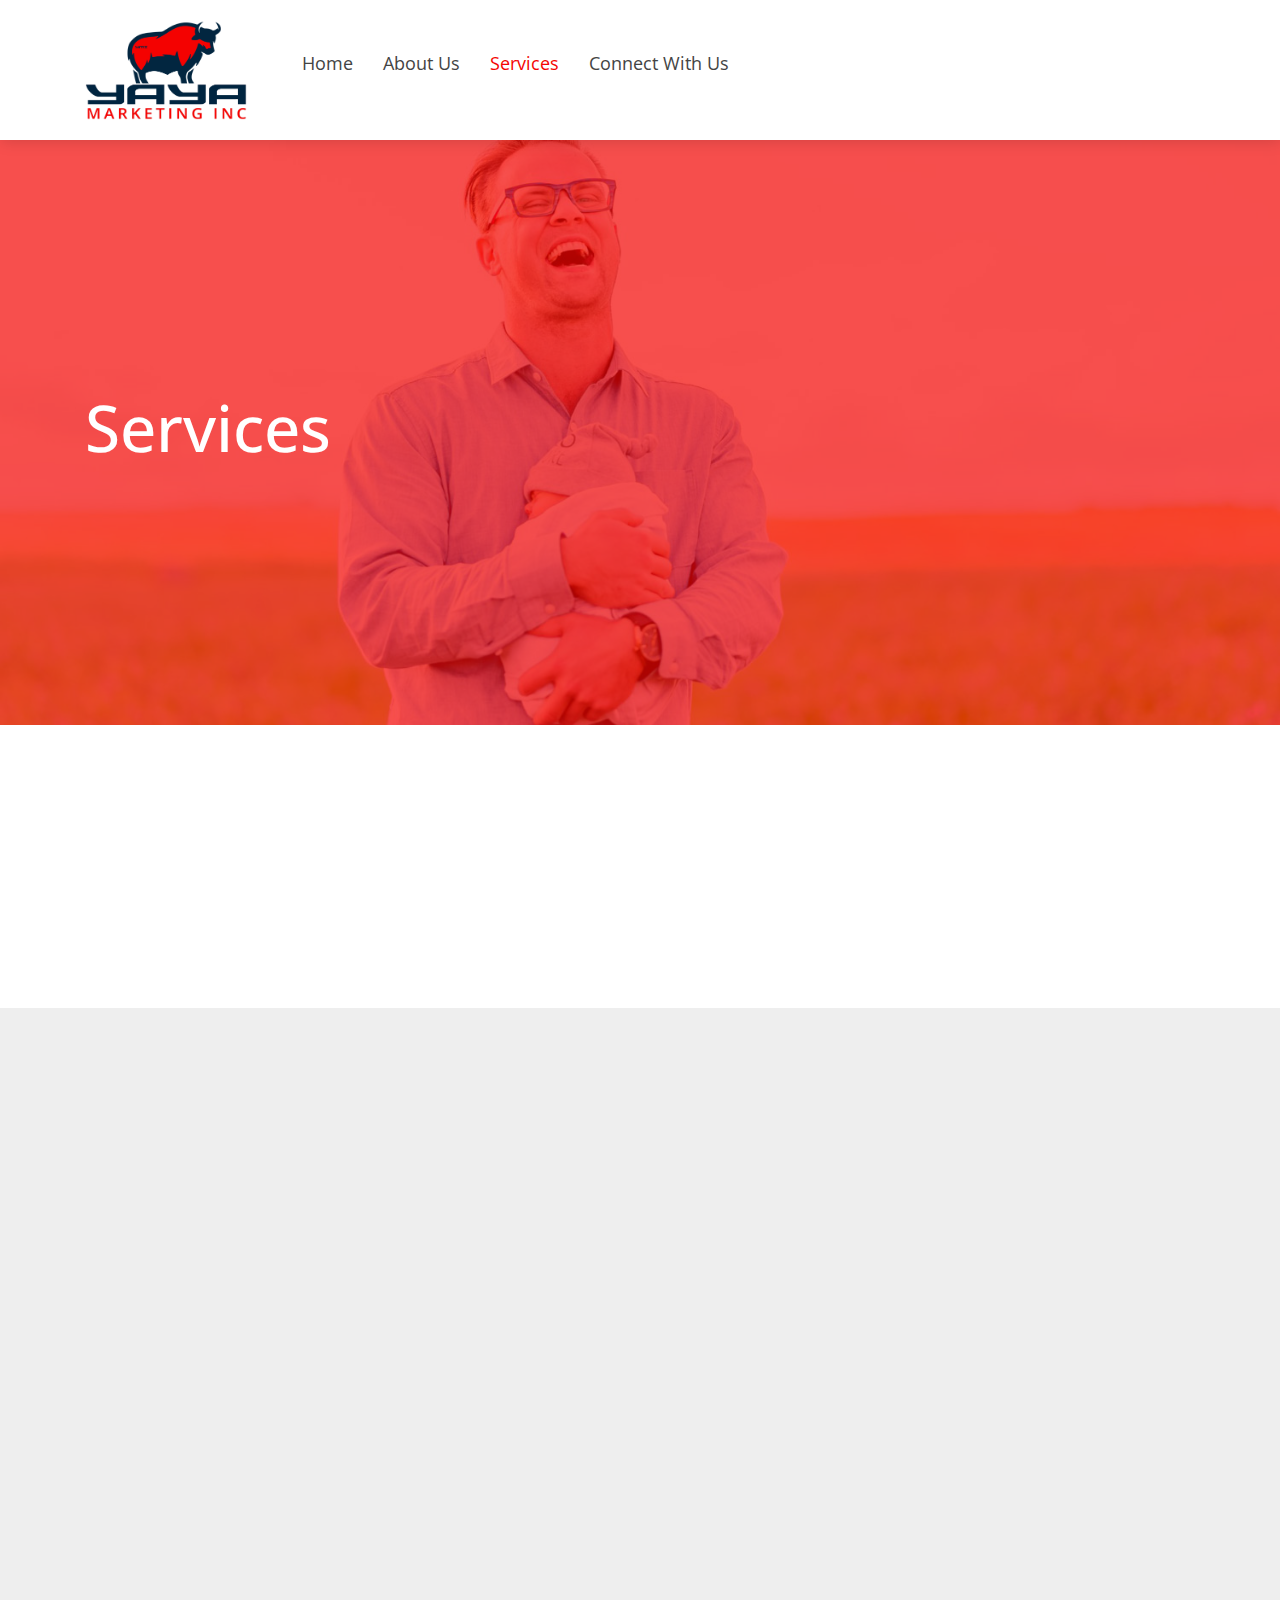
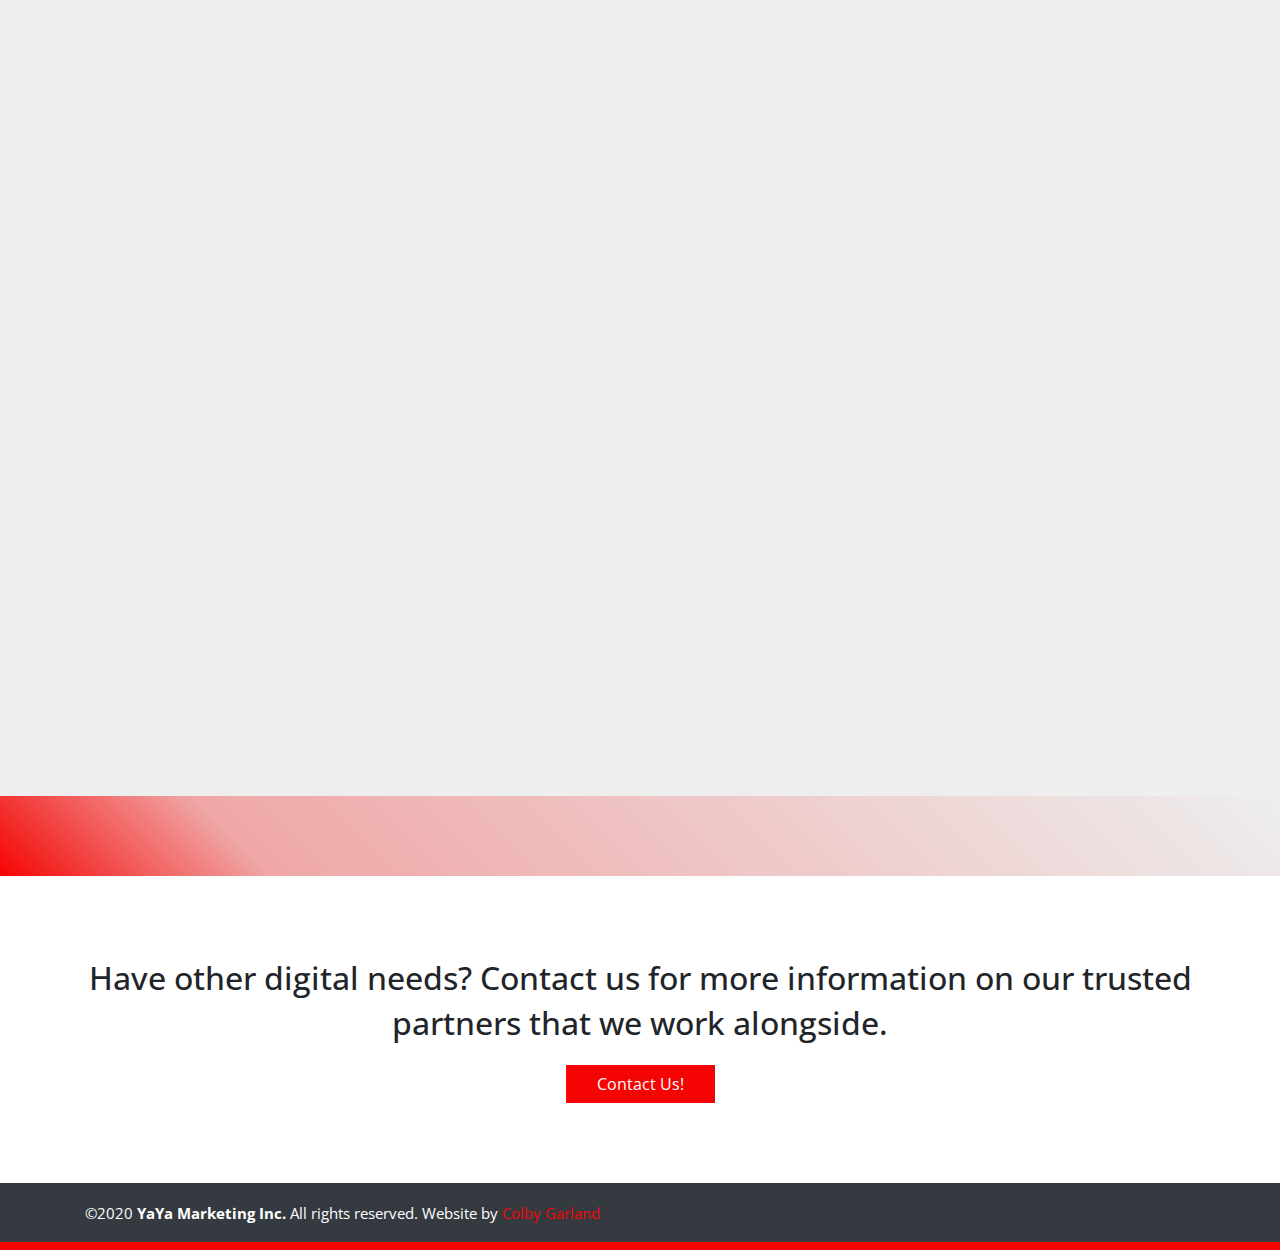
<file: services.html>
<!doctype html>

<head>

    <meta charset="utf-8">
    <meta http-equiv="X-UA-Compatible" content="IE=edge">
    <meta name="viewport" content="width=device-width, initial-scale=1">
    <meta property="og:image" content="https://yayamarketing.ca/img/social-share.jpg" />
    <title>Services - Yaya Marketing Inc. | Grande Prairie, AB</title>

    <meta name="Description" content="Joining with you to create a strategy, and manage your content, all to make sure you are being seen by your desired community.">

    <link href="css/main.css" rel="stylesheet">
    <link href="https://fonts.googleapis.com/css2?family=Open+Sans:wght@400;600;700&display=swap" rel="stylesheet">
    <link rel="stylesheet" href="https://maxcdn.icons8.com/fonts/line-awesome/1.1/css/line-awesome-font-awesome.min.css">

    <link rel="apple-touch-icon" sizes="180x180" href="/apple-touch-icon.png">
    <link rel="icon" type="image/png" sizes="32x32" href="/favicon-32x32.png">
    <link rel="icon" type="image/png" sizes="16x16" href="/favicon-16x16.png">
    <link rel="manifest" href="/site.webmanifest">
    <link rel="mask-icon" href="/safari-pinned-tab.svg" color="#f40402">
    <meta name="msapplication-TileColor" content="#f40402">
    <meta name="theme-color" content="#f40402">

    <style type="text/css">
        #mc_embed_signup{clear:left; font:14px "Open Sans",sans-serif; }
    </style>

    <!-- Global site tag (gtag.js) - Google Analytics -->
    <script async src="https://www.googletagmanager.com/gtag/js?id=UA-154362251-1"></script>
    <script>
        window.dataLayer = window.dataLayer || [];
        function gtag(){dataLayer.push(arguments);}
        gtag('js', new Date());

        gtag('config', 'UA-154362251-1');
    </script>

    <!-- Facebook Pixel Code -->
    <script>
        !function(f,b,e,v,n,t,s)
        {if(f.fbq)return;n=f.fbq=function(){n.callMethod?
            n.callMethod.apply(n,arguments):n.queue.push(arguments)};
            if(!f._fbq)f._fbq=n;n.push=n;n.loaded=!0;n.version='2.0';
            n.queue=[];t=b.createElement(e);t.async=!0;
            t.src=v;s=b.getElementsByTagName(e)[0];
            s.parentNode.insertBefore(t,s)}(window,document,'script',
            'https://connect.facebook.net/en_US/fbevents.js');
        fbq('init', '671011780136982');
        fbq('track', 'PageView');
    </script>
    <noscript>
        <img height="1" width="1"
             src="https://www.facebook.com/tr?id=671011780136982&ev=PageView
&noscript=1"/>
    </noscript>
    <!-- End Facebook Pixel Code -->

</head>

<body class="home">

<header id="header">
    <div class="container">
        <a href="/" class="nav-img">
            <img class="d-none d-lg-block" src="img/ymi-logo.png" alt="YaYa Marketing Inc." />
            <img class="d-lg-none" src="img/ymi-icon.png" alt="YaYa Marketing Inc." />
            <img class="d-lg-none" src="img/ymi-words.png" alt="YaYa Marketing Inc." />
        </a>
        <div id="menuToggle">
            <input type="checkbox" id="MenuToggleCheckbox" />
            <span></span>
            <span></span>
            <span></span>
            <ul id="menu">
                <li><a href="/">Home</a></li>
                <li><a href="about">About Us</a></li>
                <li><a href="services" class="active">Services</a></li>
                <li><a href="contact">Connect With Us</a></li>
            </ul>
        </div>
    </div>
</header>

<main>

    <div class="content photo-bg primary-overlay about-page" style="background-image:url(img/YaYaMarketing-8.jpg)">
        <div class="container">
            <h1 class="text-white">Services</h1>
        </div>
    </div>

    <div class="content">
        <div class="container text-center">
            <h2 class="aos-init" data-aos="fade-up">We are about custom content that suits your goals, budgets, and needs.</h2>
        </div>
    </div>

    <div class="content grey-bg border-gradient-bottom">
        <div class="container">
            <div class="row">
                <div class="col-md-6">
                    <div class="card mb-5 aos-init" data-aos="fade-up">
                        <img class="card-img-top" src="img/YaYaMarketing-10.jpg" alt="Social media marketing">
                        <div class="card-body">
                            <h5 class="card-title primary-color">Social Media Management</h5>
                            <p class="card-text">Your business isn’t a cookie cutter experience, and neither should your content. Bringing your branding and business to people on social media is what we do. From strategy planning, creating content, and marketing, we relieve the stresses of managing your social media!
                            </p>
                        </div>
                    </div>
                </div>
                <div class="col-md-6">
                    <div class="card mb-5 aos-init" data-aos="fade-up">
                        <img class="card-img-top" src="img/YaYaMarketing-1.jpg" alt="Digital Content Creation">
                        <div class="card-body">
                            <h5 class="card-title primary-color">Digital Content Creation</h5>
                            <p class="card-text">From taking photos of your business, to creating promotional videos, we have you covered. Our team of creative professionals have covered major events, small performances, announcement reals, and YouTube commercials, and this is just the start. Contact us for a conversation about how we can strategically partner with you to produce content!</p>
                        </div>
                    </div>
                </div>
                <div class="col-md-6">
                    <div class="card mb-5 aos-init" data-aos="fade-up">
                        <img class="card-img-top" src="img/YaYaMarketing-2.jpg" alt="Digital Advertising Campaigns">
                        <div class="card-body">
                            <h5 class="card-title primary-color">Digital Advertising Campaigns</h5>
                            <p class="card-text">We spend time getting to know your products, and then we form a plan forward alongside your business. We blend a combination of Google Ads, Facebook Ads, and remarketing tools to make your ad spend go the distance. Chat with us about getting your business online today.</p>
                        </div>
                    </div>
                </div>
                <div class="col-md-6">
                    <div class="card mb-5 aos-init" data-aos="fade-up">
                        <img class="card-img-top" src="img/YaYaMarketing-5.jpg" alt="Strategy Focused">
                        <div class="card-body">
                            <h5 class="card-title primary-color">Strategy Focused</h5>
                            <p class="card-text">Uncertain if digital Marketing is right for you?  We would love to have a strategic conversation with you on where digital marketing can help you!</p>
                        </div>
                    </div>
                </div>
            </div>
        </div>
    </div>

    <div class="content">
        <div class="container text-center">
            <h3>Have other digital needs?  Contact us for more information on our trusted partners that we work alongside.</h3>
            <a class="btn btn-primary" href="contact">Contact Us!</a>
        </div>
    </div>

</main>

<footer>
    <div class="container">
        <p><small>&copy;2020 <strong>YaYa Marketing Inc.</strong> All rights reserved. <br class="d-md-none" />Website by <a href="https://colbygarland.ca/?utm_source=website&utm_medium=site&utm_campaign=yaya" target="_blank">Colby Garland</a></small></p>
    </div>
</footer>

<script src="js/aos.js"></script>
<script src="js/fade-in.js"></script>

</body>
</file>
